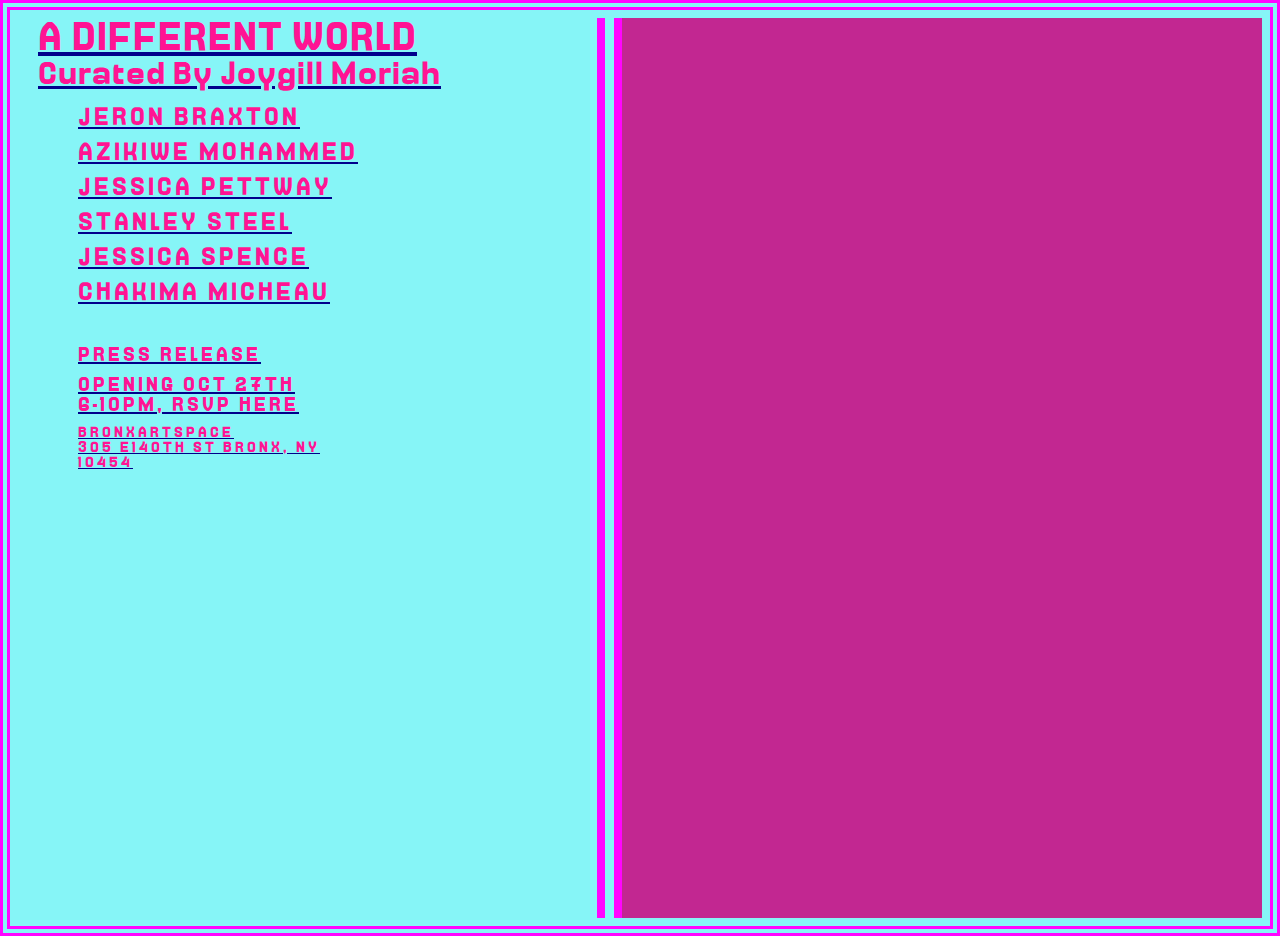
<file: index.html>
<!DOCTYPE html>
<html>
  <head>
    <title> A Different World </title>
    <meta name="viewport" content="width=device-width, initial-scale=1, maximum-scale=1">
    <link rel="stylesheet" href="style.css">
    <script src="https://ajax.googleapis.com/ajax/libs/jquery/3.3.1/jquery.min.js"></script>
  </head>
  <body>
    <div class="progress"> </div>
    <!--header-->
      <!--  -->
      <!--section-->
      <!-- We are taking our toptext div out of a section to avoid inheiritance -->
       <div class="topimage" id="pic">
        <!--h1> lorummmmm </h1-->
        <!--img src="1.png" alt = "image from jessica spence's work"-->
      </div>
      <div class="toptext">
        <h1 class="intro" id="example"> <a  href="https://withfriends.co/event/722040/opening_reception_a_different_world" target="_blank" rel="topimage p6"> A Different World </a></h1>
        <h3 class="intro" id= "example"> <a href="A_Different _World_PR_JMoriah18.pdf"rel="topimage p5"> Curated By Joygill Moriah </a> </h2>
        <!--ul class="intro" ">
        <li> Jeron Braxton </li>
        <li> Azikiwe Mohammed </li>
        <li> Jessica Pettway </li>
        <li> Stanley Steel </li>
        <li> Jessica Spence </li>
        <li> Chakima Micheau </li>
      </ul-->
      <ul class="artists" style="list-style-type: none">
        <!-- commenting out links for Artist Names -->
        <li><a href="#" rel="topimage p1">Jeron Braxton</a></li>
        <li><a href="#" rel="topimage p2">Azikiwe Mohammed</a></li>
        <li><a href="#" rel="topimage p3">Jessica Pettway</a></li>
        <li><a href="#" rel="topimage p4">Stanley Steel</a></li>
        <li><a href="#" rel="topimage p5">Jessica Spence</a></li>
        <li><a href="#" rel="topimage p6">Chakima Micheau</a></li>
      </ul>
      <ul class="show-details" style="list-style-type: none ">
        <li ><a href="A_Different _World_PR_JMoriah18.pdf" target="_blank"> Press Release </a> </li>
        <li><a href="https://withfriends.co/event/722040/opening_reception_a_different_world" target="_blank">Opening Oct 27th <br>  6-10pm, RSVP HERE</a></li>
        <li class="address"> <a href="http://www.bronxartspace.com/upcoming-1" target="_blank"> BronxArtSpace  <br> 305 E140th St Bronx, NY <br> 10454 </a> </li>

     
     </ul>
      
      </div>
      
      <!--/section-->
      
    

   

      <!--/header-->
      
    <!-- we give each of our sections two divs. For Text & Image. -->
    <!-- WE give each div a class of 'full image' & a class of a numbered image e.g 'image-1', 'image-2', & so on -->
    <!--section>
    
    <div class="text jeron">
      <h1>Jeron Braxton
      </h1>
      <h2>Location, Location</h2>
      <p>Lorem ipsum dolor sit amet, consectetuer adipiscing elit. Aenean commodo ligula eget dolor. Aenean massa. Cum sociis natoque penatibus et magnis dis parturient montes, nascetur ridiculus mus. Donec quam felis, ultricies nec, pellentesque eu, pretium
      quis, sem.</p>
      
    </div>
    <div class="full-image image-1">
    </div>
  </section>
  <section>
    <div class="text azikiwe">
      <h1> Azikiwe Mohammed
      </h1>
      <h2>Tribeca, New York</h2>
      <p>Lorem ipsum dolor sit amet, consectetuer adipiscing elit. Aenean commodo ligula eget dolor. Aenean massa. Cum sociis natoque penatibus et magnis dis parturient montes, nascetur ridiculus mus. Donec quam felis, ultricies nec, pellentesque eu, pretium
      quis, sem.</p>
    </div>
    <div class="full-image image-1">
      <h1> lorum impspsjunnnm </h1>
    </div>
  </section>
  <section>
    <div class="text pettway">
      <h1> Jessica Pettway
      </h1>
      <h2>Location, Location</h2>
      <p>Lorem ipsum dolor sit amet, consectetuer adipiscing elit. Aenean commodo ligula eget dolor. Aenean massa. Cum sociis natoque penatibus et magnis dis parturient montes, nascetur ridiculus mus. Donec quam felis, ultricies nec, pellentesque eu, pretium
      quis, sem.</p>
      
    </div>
    <div class="full-image image-1">
    </div>
  </section>
  <section>
    <div class="text spence">
      <h1> Jessica Spence
      </h1>
      <h2>Aenean commodo ligula eget dolor aenean massa</h2>
      <p>Lorem ipsum dolor sit amet, consectetuer adipiscing elit. Aenean commodo ligula eget dolor. Aenean massa. Cum sociis natoque penatibus et magnis dis parturient montes, nascetur ridiculus mus. Donec quam felis, ultricies nec, pellentesque eu, pretium
      quis, sem.</p>
      <h2>Aenean commodo ligula eget dolor aenean massa</h2>
      <p>Lorem ipsum dolor sit amet, consectetuer adipiscing elit. Aenean commodo ligula eget dolor. Aenean massa. Cum sociis natoque penatibus et magnis dis parturient montes, nascetur ridiculus mus. Donec quam felis, ultricies nec, pellentesque eu, pretium
      quis, sem.</p>
    </div>
    <div class="full-image image-1">
    </div>
  </section>
  <section>
    <div class="text stanley">
      <h1> Stanley Steel
      </h1>
      <h2>Aenean commodo ligula eget dolor aenean massa</h2>
      <p>Lorem ipsum dolor sit amet, consectetuer adipiscing elit. Aenean commodo ligula eget dolor. Aenean massa. Cum sociis natoque penatibus et magnis dis parturient montes, nascetur ridiculus mus. Donec quam felis, ultricies nec, pellentesque eu, pretium
      quis, sem.</p>
    </div>
    <div class="full-image image-1">
    </div>
  </section>
  <section>
    <div class="text stanley">
      <h1> Stanley Steel
      </h1>
      <h2>Aenean commodo ligula eget dolor aenean massa</h2>
      <p>Lorem ipsum dolor sit amet, consectetuer adipiscing elit. Aenean commodo ligula eget dolor. Aenean massa. Cum sociis natoque penatibus et magnis dis parturient montes, nascetur ridiculus mus. Donec quam felis, ultricies nec, pellentesque eu, pretium
      quis, sem.</p>
    </div>
    <div class="full-image image-1">
    </div>
  </section>
  <section>
    <div class="text chakima">
      <h1> Chakima Micheau
      </h1>
      <h2>Aenean commodo ligula eget dolor aenean massa</h2>
      <p>Lorem ipsum dolor sit amet, consectetuer adipiscing elit. Aenean commodo ligula eget dolor. Aenean massa. Cum sociis natoque penatibus et magnis dis parturient montes, nascetur ridiculus mus. Donec quam felis, ultricies nec, pellentesque eu, pretium
      quis, sem.</p>
    </div>
    <div class="full-image image-1">
    </div>
  </section-->
  <script src="https://code.jquery.com/jquery-3.3.1.slim.min.js" integrity="sha384-q8i/X+965DzO0rT7abK41JStQIAqVgRVzpbzo5smXKp4YfRvH+8abtTE1Pi6jizo" crossorigin="anonymous"></script>
  <script src="https://cdnjs.cloudflare.com/ajax/libs/popper.js/1.14.3/umd/popper.min.js" integrity="sha384-ZMP7rVo3mIykV+2+9J3UJ46jBk0WLaUAdn689aCwoqbBJiSnjAK/l8WvCWPIPm49" crossorigin="anonymous"></script>
  <script src="https://stackpath.bootstrapcdn.com/bootstrap/4.1.3/js/bootstrap.min.js" integrity="sha384-ChfqqxuZUCnJSK3+MXmPNIyE6ZbWh2IMqE241rYiqJxyMiZ6OW/JmZQ5stwEULTy" crossorigin="anonymous"></script>
  <script src="main.js"></script>
</body>
</html>
</file>
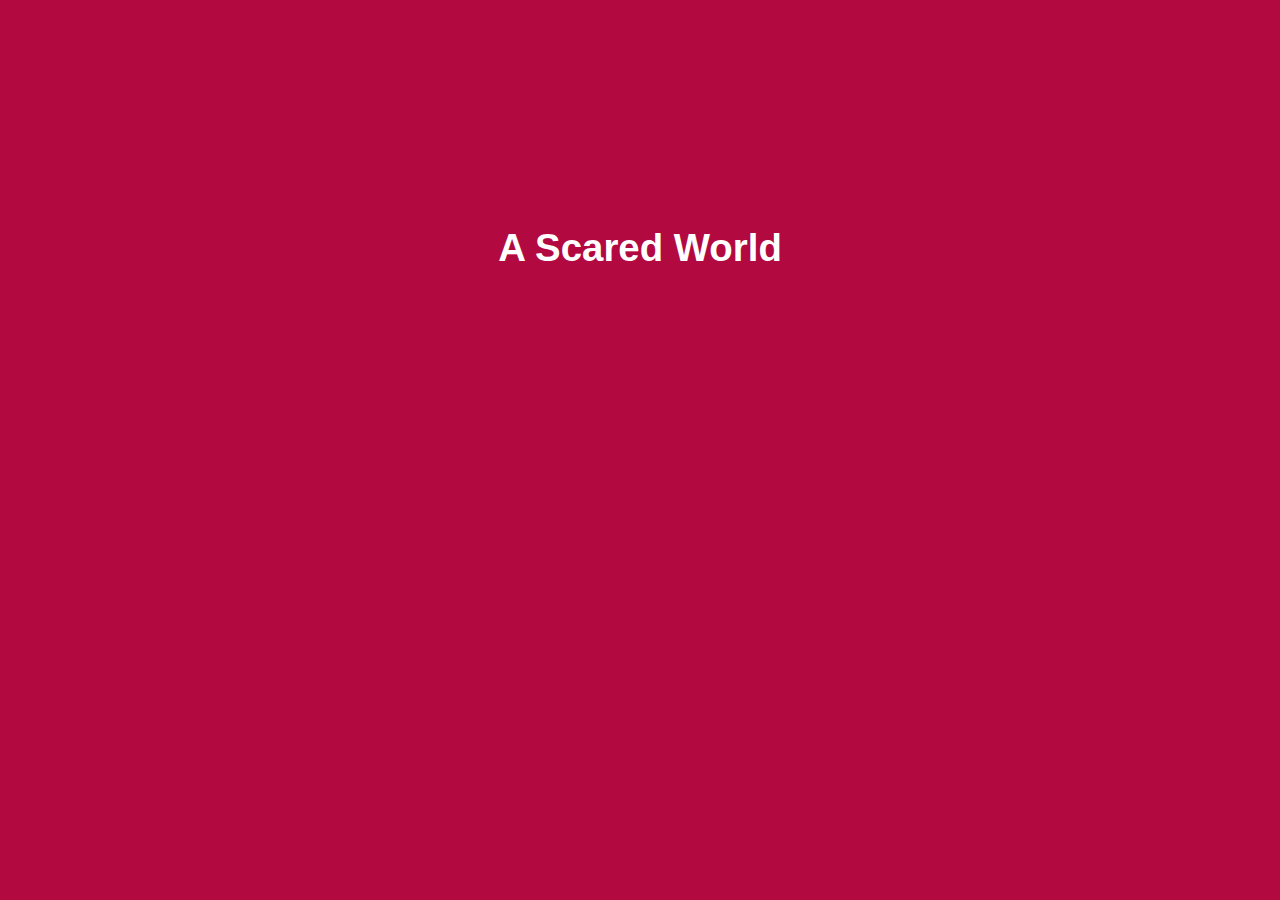
<file: Frontpage Random Word Test/index.html>
<!DOCTYPE html>
<html onMouseOver="WordCheck(), PickRandomWord()">
<head>
	<title></title>
	<link rel="stylesheet" type="text/css" href="style.css">
</head>
<body >

	<div >

<h1 id="bob"> </h1>





  </div>

  <script type="text/javascript" src="randomword.js"></script>

</body>
</html>
</file>
<file: style.css>
* {
    box-sizing: border-box;
}

@font-face {
    font-family: Millimetre ;
    src: url(millimetre-regular.otf);
}

@font-face {
    font-family: Millimetre;
    src: url(millimetre-bold.otf);
    font-weight:bold;  
}



html{

  border: double 10px rgb(255, 5, 255);
}

body{

font-family: Millimetre ;

/* adding overflow hidden to get rid of scroll bar */


background-color: rgb(134, 245, 247);
overflow: hidden;




/* commenting out typography right now  
line-height: 1.5;
font-size:14px;


color: green;  

*/
}

div.progress{
  /*

  position: fixed;
  top:0;
  left:0;
  height: 24px;

  /* z-index to keep progress bar above oter elements 
  z-index: 1;

  background: /* skyblue #82D9FA #96DFFA ; */
}

/* header size is 100% of screen width & height */


h2 {

/* getting rid of our h2 styling that came from superhi 
 we will migrate anything useful */
/*
  font-family: sans-serif;
  font-size: 75px;
  font-weight: 200;
  line-height: 1.1;
  text-transform: uppercase;
  margin: 0 0 0.6em 0;
  */
}



p { /*

margin: 1.6em 0 1.6em 0; 

*/
}

header{

  /* == the following 3 are for a photo resize that covers the screen and is centered === 
  background-image: url(testimg.jpg);
  background-size: cover;
  background-position: center;



  height: 100vh;  
  /* width : 100vw;*/
  /* flexbox lets us align items & justify content, moving our svg image to the center 
  display: flex;
  flex-direction: row;

  /* we are commenting out our flex alignments for now */
  /*
  align-items: center;
  justify-content: center;
  */
}

/* give height & width to img in header */
header img {
  /*
  width: 100%;
  height:100%;

  /* Object-Fit keeps images at proper scale/ no crops 
  object-fit: cover;
  */
}

div {
  display: flex;
  flex-direction:column;
  
}
div.topimage{

 background-color: rgb(194, 39, 145);
   
    height: 100vh;
    width: 50vw;
    /* border-left: solid green 25px; */
    background-size: cover;
    background-position: center;
    object-fit: cover;
    object-position: center;
    /* border-bottom: solid 15px rgb(134, 245, 247); */
    float: right;

}

div.toptext{
  /*
  background-image: url(images/noise.png);
  background-size: cover;
  background-position: center;
  */
 /* background-color: rgb(0, 25, 230); */
   /* border-right: solid orange 25px; */
 display: flex;
 flex-direction: column;
 height: 100vh;
  /*color: blue;*?

 /* adding some padding 
 so that our text isn't right on the page */
 padding-left: 20px; 
 border-right: double rgba(255, 5, 255) 25px;


}

h1 {
  font-size: 40px;
  letter-spacing: 1px;
  text-transform: uppercase;
  font-style: bold;
  color: deeppink;
  text-decoration: underline;
  text-decoration-color: darkblue;

  padding: 0;

  /*
  margin: 0 0 0.6em 0;
  */
  margin: 0;

}

h3 {
  color:deeppink;
  text-decoration: underline;
  text-decoration-color: darkblue;
  font-size: 32px;
  margin: 0 0 0 0; 
  padding: 0;
  

  letter-spacing: 1px;
  /*
  margin: 0 0 0.6em 0;
  */
 
}

li.address{

  font-size: 15px;
}

header ul{
  /* padding-left defaults at 40px 
  font-size: 28px;
  margin: 10px 0 0 5px ;
  padding: 0;
  text-decoration: none;
  text-transform: uppercase;

  line-height: 1.5;

 

  /*
  margin: 0 0 0.6em 0;
  */
}

ul li{

   
  margin-bottom: 10px;
  letter-spacing: 3px;
  font-weight: bold;
  text-transform: uppercase;
  

  
}
ul.artists{
  font-size: 25px;
  margin-top:15px;
  text-decoration: none;
}



ul.show-details{

  font-size: 20px;
  margin-top:5px;
  text-decoration: none;
}


a{
  
   color: deeppink;
    text-decoration-color: darkblue;
    transition: color 0.2s;
   
}

a:hover{
  color: darkblue;
    text-decoration-color:deeppink;
  
}
/* styling for artist list + info 
h1.intro { font-size: 46px;}
h2.intro { font-size:32px;}
ul.intro { font-size: 24px;}

*/



 /* give our sections some default flexbox styling 
 section {

  display: flex; 
  flex-direction: row;
}

/* give every odd numbered section a row-reverse */
section:nth-child(odd){

/*flex-direction: row-reverse;*/

}

/* we're telling each div( text & image) to be half the size of screen */ 

section div
{
/* width: 50%;*/
 
}

/* We're giving our text divs some padding so that they aren't touching the image side */

section div.text {

/*padding: 60px;
position: sticky;
  position: -webkit-sticky;
  top: 0;*/

}


/* give the image the height of the browser */


section div.full-image{
/*
  height: 100vh;
   we tell our images to cover and be center to the page 
  background-size: cover;
  background-position: center;*/

  /* Make Image sticky + backup for older browser */
  

}

section div.image-1{
 /* background-image: url(images/fromhereonout.jpg);*/
}


#example {
  /* font-size: 3em; */
  /*margin: 0;
  -webkit-text-fill-color:transparent;
  -webkit-text-stroke: 1px cyan;*/
}


#pic{
 /*
 width: 50%;
 height: 100vh;
  border: 1px solid black;

  background-size: cover;
  background-position: center;
   
  display:flex;

  object-fit: cover; */
  
}
#pic.p1 {
  background-image: url(images/glucose.jpg);
}
#pic.p2 {
  background-image: url(images/azikiwem.jpg);
}
#pic.p3 {
  background-image: url(images/jesspettway.jpg);
}
#pic.p4 {
  background-image: url(images/steel.jpg);
  }

#pic.p5 {
  background-image: url(images/spence.jpg);
}

#pic.p6 {
  background-image: url(images/payphone.png);
}

@media (max-width: 900px){

  body{
    background-color: rgb(134, 245, 247);
    border: double 10px rgb(255, 5, 255);
    
    margin: 0;
  }

  div {
   /* Make height 75% of width of the browser 
    width: 100vw; */
    display: flex;
    flex-direction: column;
    

    
  }

  h1{
     font-size: 26px;
    margin-top: 0px;
    margin-bottom: 0px;
    text-align: center;
}
  
   h3{
    font-size: 22px;
    margin-top: 0px;
    margin-bottom: 0px;
    text-align: center;
}

  p {

  margin: 0px;
}
  div.toptext {
    /*
    height: 50%;
    width: 100vw;*/

    display: flex;
    flex-direction: column;
    text-align: center;
    height: 50vh;
    padding: 0;
    border: none;
    
  }

  ul{

    list-style-type: none;
    padding-left: 0px;
  }

  ul li{

    font-size: 20px;
    margin:0px;
    padding:0px;

  }

ul.artists{
  margin-top: 5px;
  margin-bottom: 5px;
  letter-spacing: 3px;
  font-weight: bold;
  text-transform: uppercase;
  

}

ul.details{
margin: 0px;

letter-spacing: 3px;
font-weight: bold;
text-transform: uppercase;
list-style-type: none;
padding-left: 20px;


}

ul li.details{

  padding-bottom: 5px;

}


 div.topimage {
  /*position: absolute;
  
  height: 100vh;
  width: 100vw;*/
  background-color: cyan;
  height: 50vh;
  width:100%;
  background-size: cover;
  background-position: center;

  object-fit: cover;
  object-position: center;
  border-bottom: solid 5px rgba(255, 5, 255);
  float: none;

  
  }

#pic{
  max-width: 100vw;



}



  
  
  a {

    color: deeppink;
    text-decoration-color: darkblue;
  }
  /* body {
    font-size: 16px;
  } */
  
  /*
  h2 { 
    font-size: 32px ; 
  } */

  

/* turn section back to default block style */
  section {
    /*
  display: block;
  */
    }
   /* tell our divs to go back to 100% on mobile */ 
  section div {
    /*
  width: 100%; 
  */ 
  }

  section div.text {
    /*
    padding: 30px; 
    */
  }
/*
  section div.full-image{
  /* Image height is 100% of the browsers WIDTH 
    height:100vw;  
  } */
}
</file>
<file: Frontpage Random Word Test/style.css>
body {
  font-family: Verdana, Geneva, sans-serif;
  font-size: 1.2em;
  margin: 0 auto;
  max-width: 960px;
  padding: 40px 10px;
  line-height: 1.65em;
  background: #B20940;
  color: #fff;
  font-weight: 300;
}

h1 {
  text-align: center;
  margin: 20% 0 5% 0;
}

#wordbox {
    /*opacity: 0;*/
    margin: 30px auto 0;
    display: block;
    width: 300px;
    height: 40px;
    font-size: 30px;
    text-align: center;
    background: #fff;
    border-radius: 6px;
    color: #black;
    transition: 0.2s linear; 
}

#button {
  background: #0b7fba;
    border: 0;
    color: #fff;
    font-size: 20px;
    padding: 1em 2em;
    cursor: pointer;
    margin: 0 auto 60px;
    display: block;
    text-align: center;
    border-radius: 6px;
    font-weight: bold;
}
</file>
